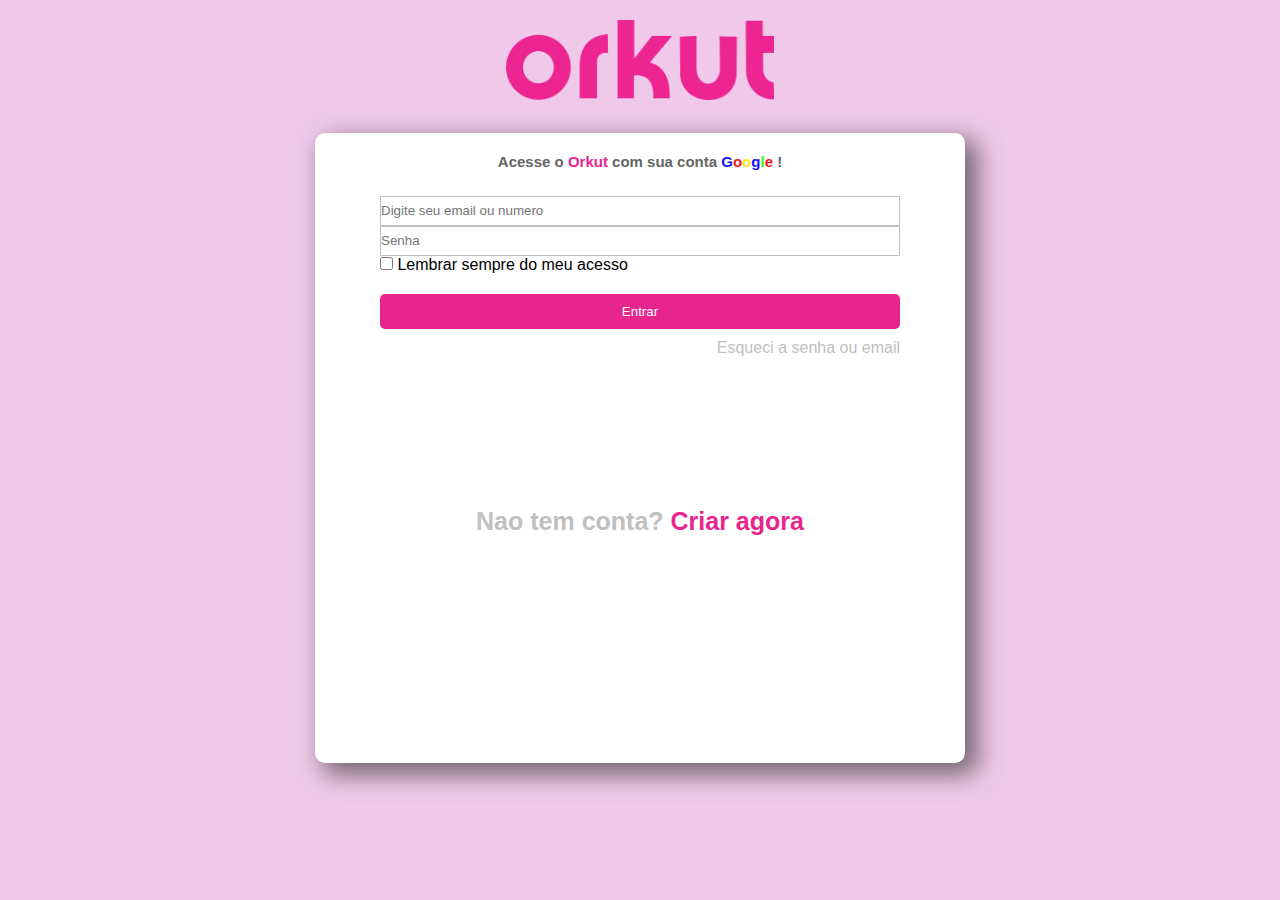
<file: index.html>
<!DOCTYPE html>
<html lang="en">
<head>
    <meta charset="UTF-8">
    <meta http-equiv="X-UA-Compatible" content="IE=edge">
    <meta name="viewport" content="width=device-width, initial-scale=1.0">
    <link rel="stylesheet" href="css/reset.css">
    <link rel="stylesheet" href="css/login/login.css">
    <link rel="stylesheet" href="css/login/login-responsive.css">
    <link rel="stylesheet" href="css/global.css">
    <title>Orkut</title>
</head>
<body>
    <div class="logo">
        <img src="img/logo.png" alt="">
    </div>
    <div class="container">
        <div class="fields">
            <div class="fields__title">
                <p id="fields__title">Acesse o <span class="orkut-font-color">Orkut</span> com sua conta 
                    <span style="color: rgb(21, 21, 253);">G</span><span style="color: rgb(253, 21, 21);">o</span><span style="color:rgb(253, 234, 21);">o</span><span style="color: rgb(21, 21, 253);">g</span><span style="color: rgb(56, 253, 21);">l</span><span style="color: rgb(253, 21, 21);">e</span>
                    !
                </p>
            </div>

            <div class="fields__textboxs">
                <input type="email" name="" placeholder="Digite seu email ou numero " id="field__email">
                <input type="password" name="" placeholder="Senha" id="field__pass">
            </div>

            <div class="fields__remember"> 
                <input type="checkbox" name="" id="fields__remember">
                <label for="fields__remember">Lembrar sempre do meu acesso</label>
            </div>

            <div class="fields__buttons">
                <button id="btnlogin" class="orkut-button-bg">Entrar</button>
            </div>

            <div class="fields__recovery">
                <a href="#">Esqueci a senha ou email</a>
            </div>

            <div class="fields__create">
                <a href="#">Nao tem conta? <span class="orkut-font-color">Criar agora</span></a>
            </div>

        </div>
    </div>

    
</body>
</html>
</file>
<file: css/login/login.css>
.container{
    width: 80%;
    height: 70vh;
    background-color: #ffffff;
    border-radius: 10px;
    margin: auto;
    margin-top: 5%;
    box-shadow: 10px 9px 24px 3px rgb(64, 61,61, 0.69);
    max-width: 650px;
    
    

}

.fields{
    margin: 5% 10% ;

}

.fields__title{
    display: flex;
    justify-content: center;
}

#fields__title{
    font-size: 15px;
    font-weight: bold;
    color: #656565;
    margin-top: 20px;
    margin-bottom: 5%;

}



.fields__textboxs{
    display: flex;
    flex-direction: column;
    height: 100px;
    justify-content: space-around;
}

.fields__textboxs > input{
    height: 40px;
    border: 1px solid silver;
}

.fields__remember{
    margin-bottom: 20px;
}

#btnlogin{
    width: 100%;
    border: none;
    color: #fff;
    padding: 10px;
    border-radius: 5px;
    margin-bottom: 10px;
    
}


.fields__recovery > a , .fields__create > a {
    text-decoration: none;
    color: silver;
}

.fields__recovery{
    display: flex;
    justify-content: flex-end;
    margin-bottom: 20%;

}

.fields__create{
    display: flex;
    justify-content: center;
    font-size: 25px;
    font-weight: bold;
    align-items: flex-end;
    margin-top: 150px;
}

.logo{
    display: flex;
    justify-content: center;
    margin-top: 20px;
}

.logo > img{
    height: 80px;
}
</file>
<file: css/login/login-responsive.css>
@media screen and (min-width: 650px){
    .container{
        margin-top: 20px;

    }

    #field__title{
        font-size: 20px;
        margin-bottom: 20px;
    }

    .fields__textboxs{
        height: 60px;
    }

    .fields__textboxs > input{
        height: 150px;
    }

    .fields__recovery{
        margin-bottom: 20px;
    }

}
</file>
<file: css/global.css>
:root{
    background-color: #f0c9ea;
    font-family: 'Segoe UI', Arial, Helvetica, sans-serif;
}

.orkut-font-color{
    color: #e8258e;
}

.orkut-button-bg{
    background-color: #e8258e;
    cursor:  pointer;
}
</file>
